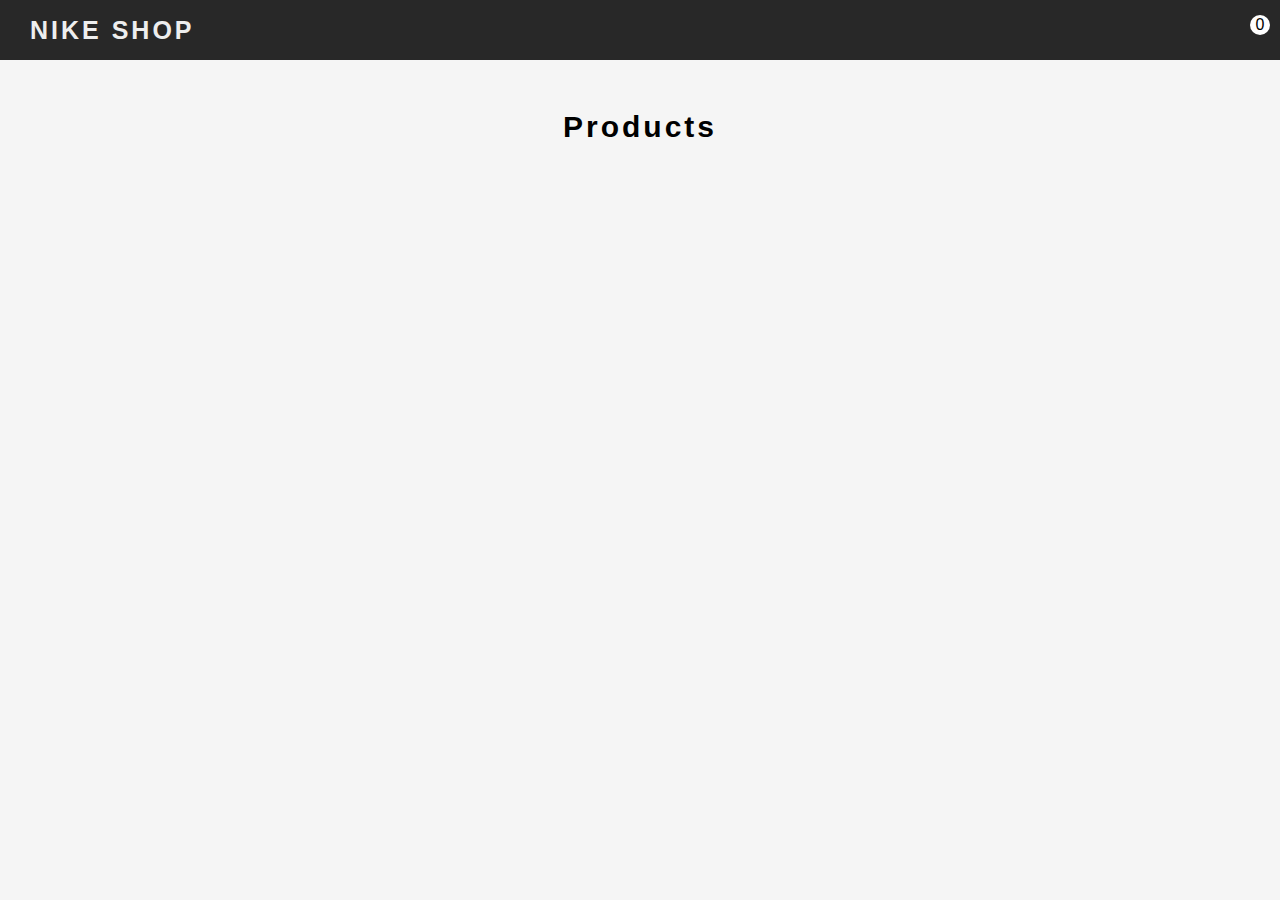
<file: index.html>
<!DOCTYPE html>
<html lang="en">
<head>
    <meta charset="UTF-8">
    <meta http-equiv="X-UA-Compatible" content="IE=edge">
    <meta name="viewport" content="width=device-width, initial-scale=1.0">
    <title>Document</title>
    <link rel="stylesheet" href="https://cdnjs.cloudflare.com/ajax/libs/font-awesome/6.0.0-beta3/css/all.min.css" integrity="sha512-Fo3rlrZj/k7ujTnHg4CGR2D7kSs0v4LLanw2qksYuRlEzO+tcaEPQogQ0KaoGN26/zrn20ImR1DfuLWnOo7aBA==" crossorigin="anonymous" referrerpolicy="no-referrer" />
    <link rel="stylesheet" href="css/style.css">
</head>
<body>
    <nav>
        <h1>Nike Shop</h1>
        <div id="cart">
            <a href="#" id="cartBtn" onclick="showCart()"><i class="fa fa-shopping-cart"></i></a>
            <span id="count">0</span>
            <div id="cartBox">
                <p id="total"></p>
                <div id="cartItems"></div>
            </div>
        </div>
    </nav>
    <h2>Products</h2>
    <div id="items"></div>
    <script src="js/script.js"></script>
</body>
</html>
</file>
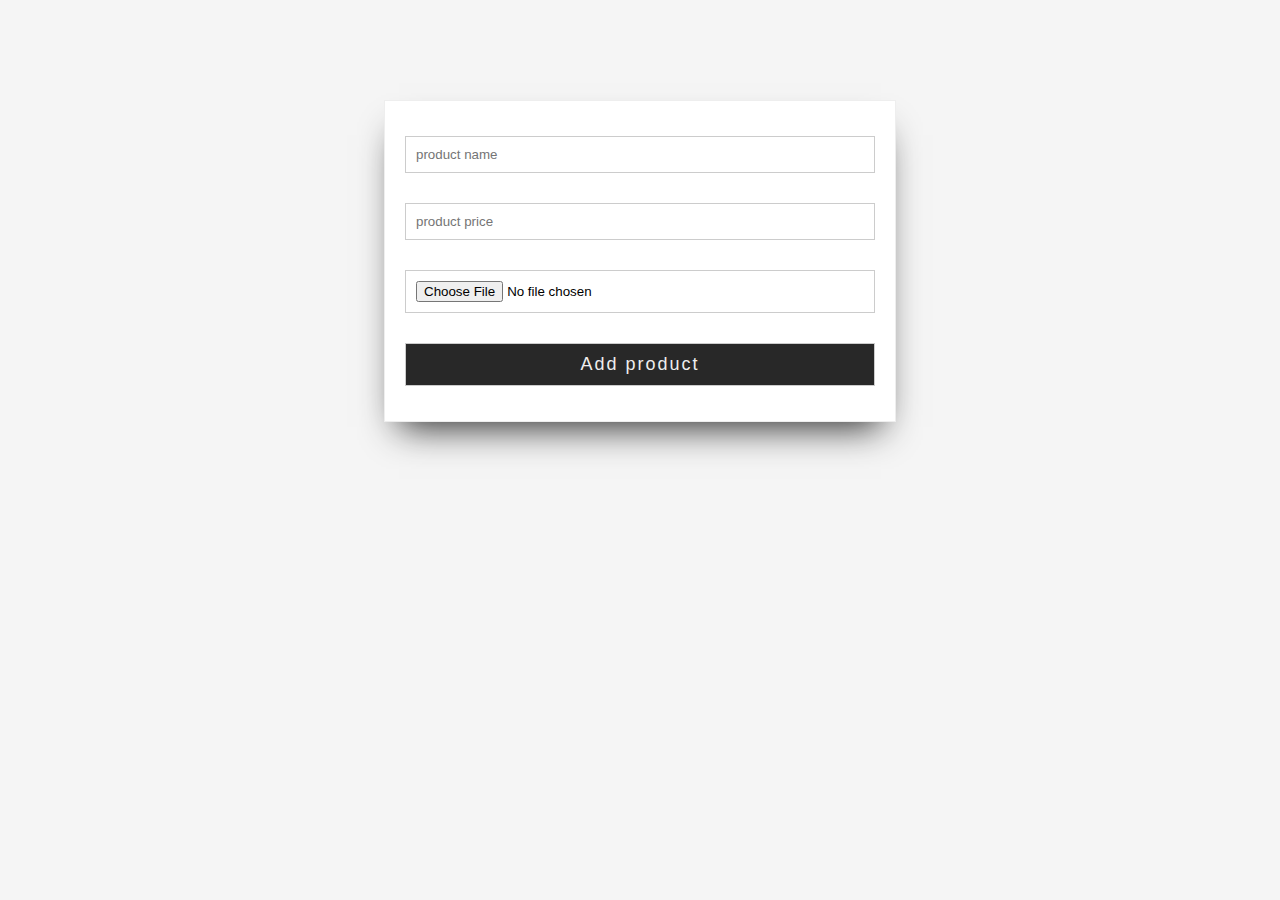
<file: admin/add.html>
<!DOCTYPE html>
<html lang="en">
<head>
    <meta charset="UTF-8">
    <meta http-equiv="X-UA-Compatible" content="IE=edge">
    <meta name="viewport" content="width=device-width, initial-scale=1.0">
    <title>Document</title>
    <link rel="stylesheet" href="css/admin.css">
</head>
<body>
    <form >
    <input type="text" id="name" placeholder="product name">
    <input type="text" id="price" placeholder="product price">
    <input type="file" id="image" >
    <input type="button" id="btn" onclick="add()" value="Add product">
    </form>
<script src="js/add.js"></script>
</body>
</html>
</file>
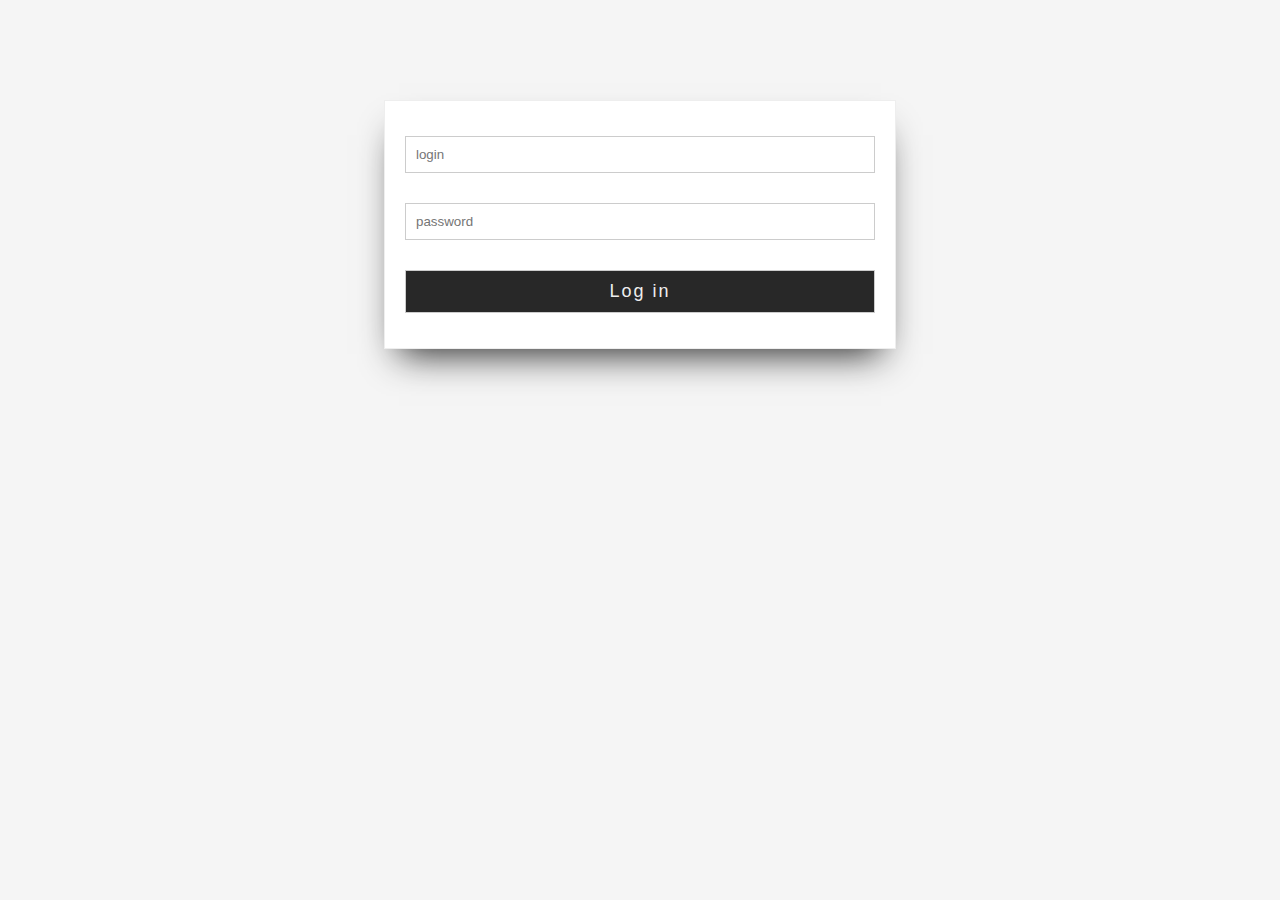
<file: admin/admin.html>
<!DOCTYPE html>
<html lang="en">
<head>
    <meta charset="UTF-8">
    <meta http-equiv="X-UA-Compatible" content="IE=edge">
    <meta name="viewport" content="width=device-width, initial-scale=1.0">
    <title>Document</title>
    <link rel="stylesheet" href="https://cdnjs.cloudflare.com/ajax/libs/font-awesome/6.0.0-beta3/css/all.min.css" integrity="sha512-Fo3rlrZj/k7ujTnHg4CGR2D7kSs0v4LLanw2qksYuRlEzO+tcaEPQogQ0KaoGN26/zrn20ImR1DfuLWnOo7aBA==" crossorigin="anonymous" referrerpolicy="no-referrer" />
    <link rel="stylesheet" href="css/admin.css">
</head>
<body>
    <div class="container">
       <a href="add.html" class="add">Add new Product</a>
       <table>
           <thead>
               <tr>
                   <th>ID</th>
                   <th>PRICE</th>
                   <th>NAME</th>
                   <th>IMAGE</th>
                   <th>Action</th>
               </tr>
           </thead>
           <tbody></tbody>
       </table>
    </div>
  <script src="js/admin.js"></script>
</body>
</html>
</file>
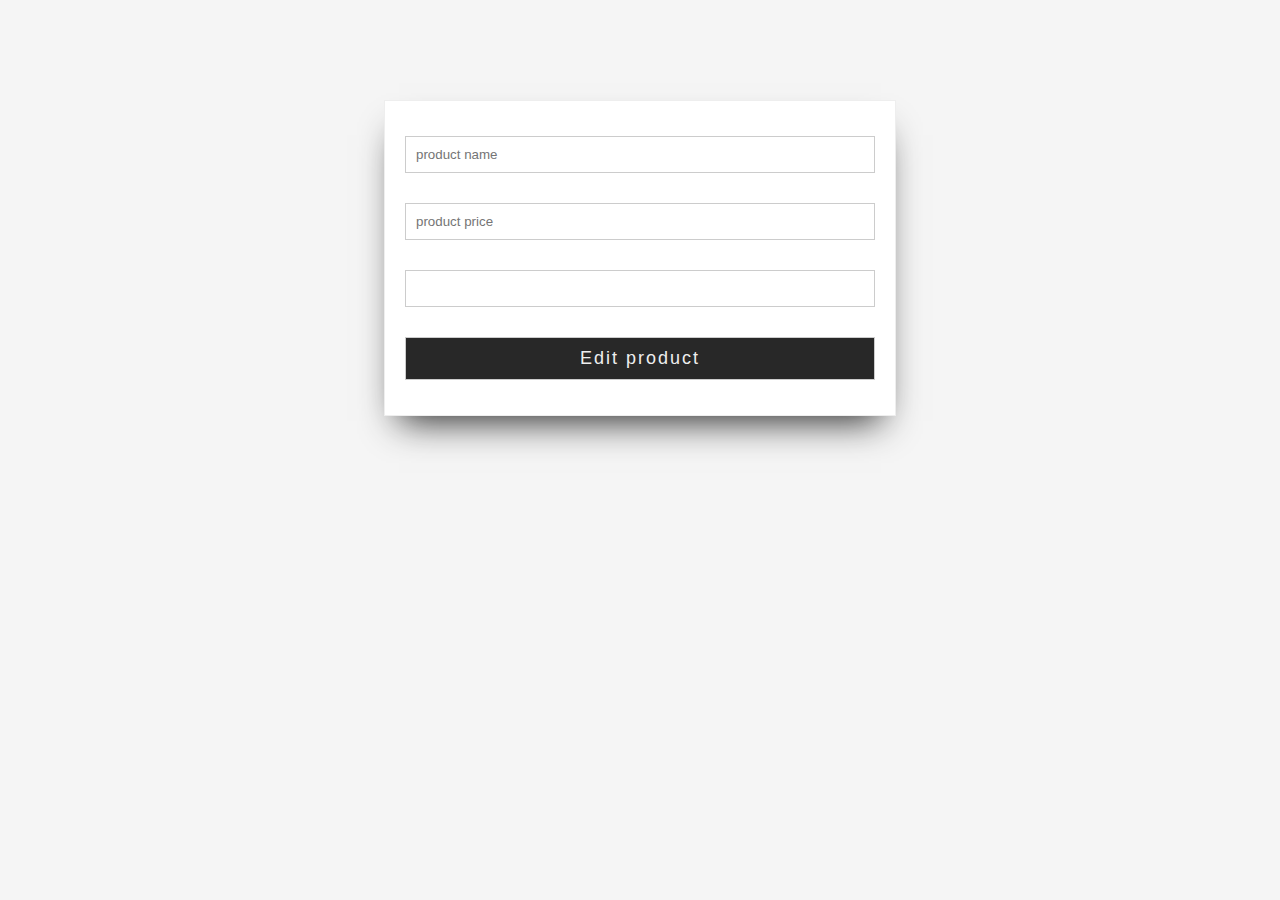
<file: admin/edit.html>
<!DOCTYPE html>
<html lang="en">
<head>
    <meta charset="UTF-8">
    <meta http-equiv="X-UA-Compatible" content="IE=edge">
    <meta name="viewport" content="width=device-width, initial-scale=1.0">
    <title>Document</title>
    <link rel="stylesheet" href="css/admin.css">
</head>
<body>
    <form >
        <input type="text" id="name" placeholder="product name">
        <input type="text" id="price" placeholder="product price">
        <input type="text" id="image" onclick="remAtr()">
        <input type="button" id="btn" onclick="addFile()" value="Edit product">
        </form>
    <script src="js/edit.js"></script>
</body>
</html>
</file>
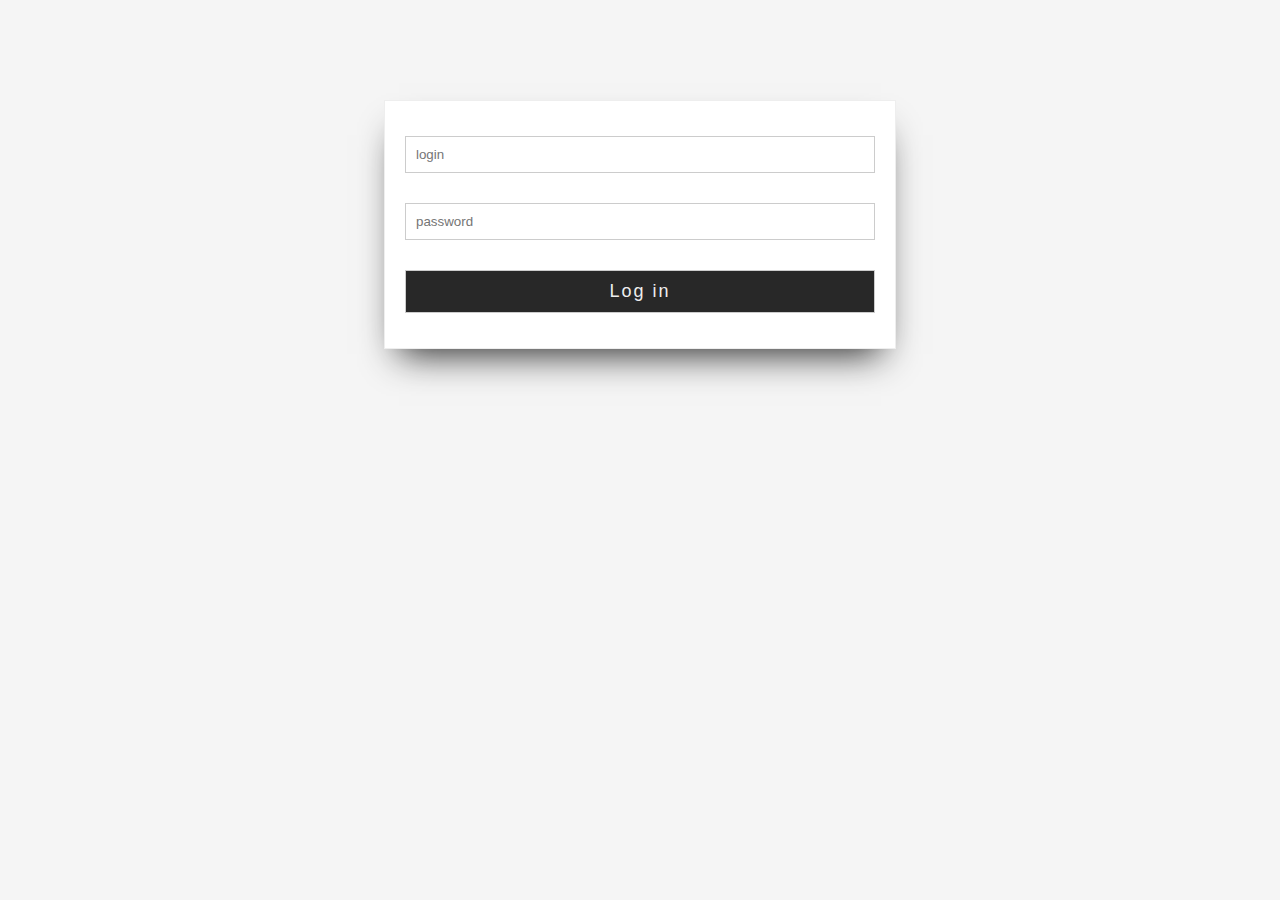
<file: admin/login.html>
<!DOCTYPE html>
<html lang="en">
<head>
    <meta charset="UTF-8">
    <meta http-equiv="X-UA-Compatible" content="IE=edge">
    <meta name="viewport" content="width=device-width, initial-scale=1.0">
    <title>Document</title>
    <link rel="stylesheet" href="css/admin.css">
</head>
<body>
    <form >
       <input type="login"  id="login" placeholder="login">
       <input type="password"  id="password" placeholder="password">
       <input type="button" id="btn" value="Log in" onclick="signIn()"  >
    </form>
    <script src="js/login.js"></script>
</body>
</html>
</file>
<file: css/style.css>
*{
    margin: 0;
    padding: 0;
    box-sizing: border-box;
    font-family: sans-serif;
}

::-webkit-scrollbar{
    width:10px;
    height:10px;
    z-index:-1
}

::-webkit-scrollbar-thumb{
    background:#282828;
    border-radius:10px;
    cursor:pointer
}

body{
    background-color: #f5f5f5;
}

nav{
    width: 100%;
    height: 60px;
    background-color: #282828;
    padding: 0 30px;
    display: flex;
    justify-content: space-between;
    align-items: center;
}

nav h1{
    color: #eee;
    font-size: 25px;
    text-transform: uppercase;
    letter-spacing: 3px;
}

#cart{
    position: relative;
}

#cartBtn{
    color: #fff;
    font-size: 22px;
    text-decoration: none;
}

#cartBox{
    position: absolute;
    width: 350px;
    max-height: 300px;
    overflow: auto;
    padding: 20px;
    border-radius: 5px;
    box-shadow: 0 15px 20px -10px #585858;
    top: 80px;
    left: -350px;
    opacity: 0;
    visibility: hidden;
    transition: .3s;
    z-index: 2;
    background-color: #fff;
}

.show{
    opacity: 1 !important;
    visibility: visible !important;
    top: 60px !important;
}

#count{
    position: absolute;
    background: #fff;
    width: 20px;
    height: 20px;
    display: flex;
    justify-content: center;
    align-items: center;
    top: -15px;
    right: -20px;
    border-radius: 50%;
}

h2{
    text-align: center;
    margin: 50px 0;
    font-size: 30px;
    letter-spacing: 3px;
}

#items{
    width: 80%;
    margin: 0 auto;
    display: flex;
    justify-content: flex-start;
    gap: 20px;
}

.item{
    width: 250px;
    background-color: #fff;
    box-shadow: 0 15px 20px -10px #ccc;
    border: 1px solid #ccc;
    position: relative;
}

.item-img{
    width: 250px;
    height: 250px;
}

.item-img img{
    max-width: 100%;
    object-fit: cover;
}

.item-info{
    display: flex;
    flex-direction: column;
    align-items: center;
}

#itemPrice{
    position: absolute;
    background-color: rgba(0, 0, 0, 0.7);
    color: #fff;
    font-size: 17px;
    top:0;
    right: 0;
    padding: 5px 10px;
    border-bottom-left-radius: 10px;
}

.item-name{
    font-size: 18px;
    letter-spacing: 2px;
}

.add{
    width: 70%;
    display: inline-block;
    margin: 20px auto;
    text-align: center;
    text-decoration: none;
    background-color: #282828;
    color: #eee;
    font-size: 17px;
    letter-spacing: 2px;
    padding: 7px 0;
    transition: .3s;
}

.add:hover{
    background-color: #000;
}

#total{
    border-bottom: 1px solid #ccc;
    width: 50%;
    letter-spacing: 2px;
    padding: 5px 0;
}

.cartItem{
    width: 100%;
    height: 100px;
    display: flex;
    justify-content: space-between;
    align-items: center;
    padding: 20px;
    border-radius: 5px;
    box-shadow: 0 15px 20px -5px #ccc;
    margin: 20px 0;
    border: 1px solid #eee;
    position: relative;
}

.cartItem img{
    width: 80px;
    height: 80px;
}

.cartItem i{
    color: rgb(190, 48, 48);
    font-size: 18px;
    cursor: pointer;
    position: absolute;
    top: 5px;
    right: 5px;
}

#cartItemCount{
    position: absolute;
    top: 5px;
    left: 5px;
    font-weight: bold;
}

.cartItemInfo{
    width: 150px;
    height: 40px;
    display: flex;
    flex-direction: column;
    justify-content: space-between;
    letter-spacing: 2px;
}
</file>
<file: admin/css/admin.css>
*{
    margin: 0;
    padding: 0;
    box-sizing: border-box;
    font-family: sans-serif;
}

body{
    background-color: #f5f5f5;
}

form{
    width: 40%;
    display: flex;
    flex-direction: column;
    justify-content: center;
    padding: 20px;
    border: 1px solid #eee;
    margin: 100px auto;
    background-color: #fff;
    box-shadow: 0 20px 35px -15px #282828;
}

form input{
    width: 100%;
    padding: 10px;
    border: 1px solid #ccc;
    outline: none;
    margin: 15px 0;
}

#btn{
    background-color: #282828;
    color: #eee;
    font-size: 18px;
    letter-spacing: 2px;
    transition: .3s;
    cursor: pointer;
}

#btn:hover{
    background-color: #000;
}
.container{
    width: 80%;
    margin: 50px auto;
}

.add{
    background-color: #282828;
    color: #eee;
    font-size: 18px;
    letter-spacing: 2px;
    transition: .3s;
    cursor: pointer;
    padding: 10px 25px;
    text-decoration: none;
}
.add:hover{
    background-color: #000;
}

table{
    width: 100%;
    margin: 30px 0;
    border-collapse: collapse;
    box-shadow: 0 15px 30px -10px #282828;
}

table tr th{
    padding: 15px;
    background-color: #282828;
    color: #eee;
    font-size: 18px;
    letter-spacing: 2px;
    border: 1px solid #505050;
}

table tr td{
    padding: 10px;
    font-size: 17px;
    letter-spacing: 1px;
    border: 1px solid #b6b6b6;
    text-align: center;
}

table tr td img{
    width: 100px;
}

table tr td .action{
    width: 100%;
    height: 100%;
    display: flex;
    justify-content: space-around;
    align-items: center;
}

table tr td .action a{
    width: 40px;
    height: 40px;
    display: flex;
    justify-content: center;
    align-items: center;
    transition: .3s;
    text-decoration: none;
    border-radius: 3px;
    color: #fff;
    font-size: 18px;
}
table tr td .action{
    width: 100%;
    height: 100%;
    display: flex;
    justify-content: space-around;
    align-items: center;
}

table tr td .action a{
    width: 40px;
    height: 40px;
    display: flex;
    justify-content: center;
    align-items: center;
    transition: .3s;
    text-decoration: none;
    border-radius: 3px;
    color: #fff;
    font-size: 18px;
}

#edit{
    background-color: rgb(53, 143, 53);
}

#edit:hover{
    background-color: rgb(37, 99, 37);
}

#delete{
    background-color: rgb(170, 59, 59);
}

#delete:hover{
    background-color: rgb(122, 42, 42);
}
</file>
